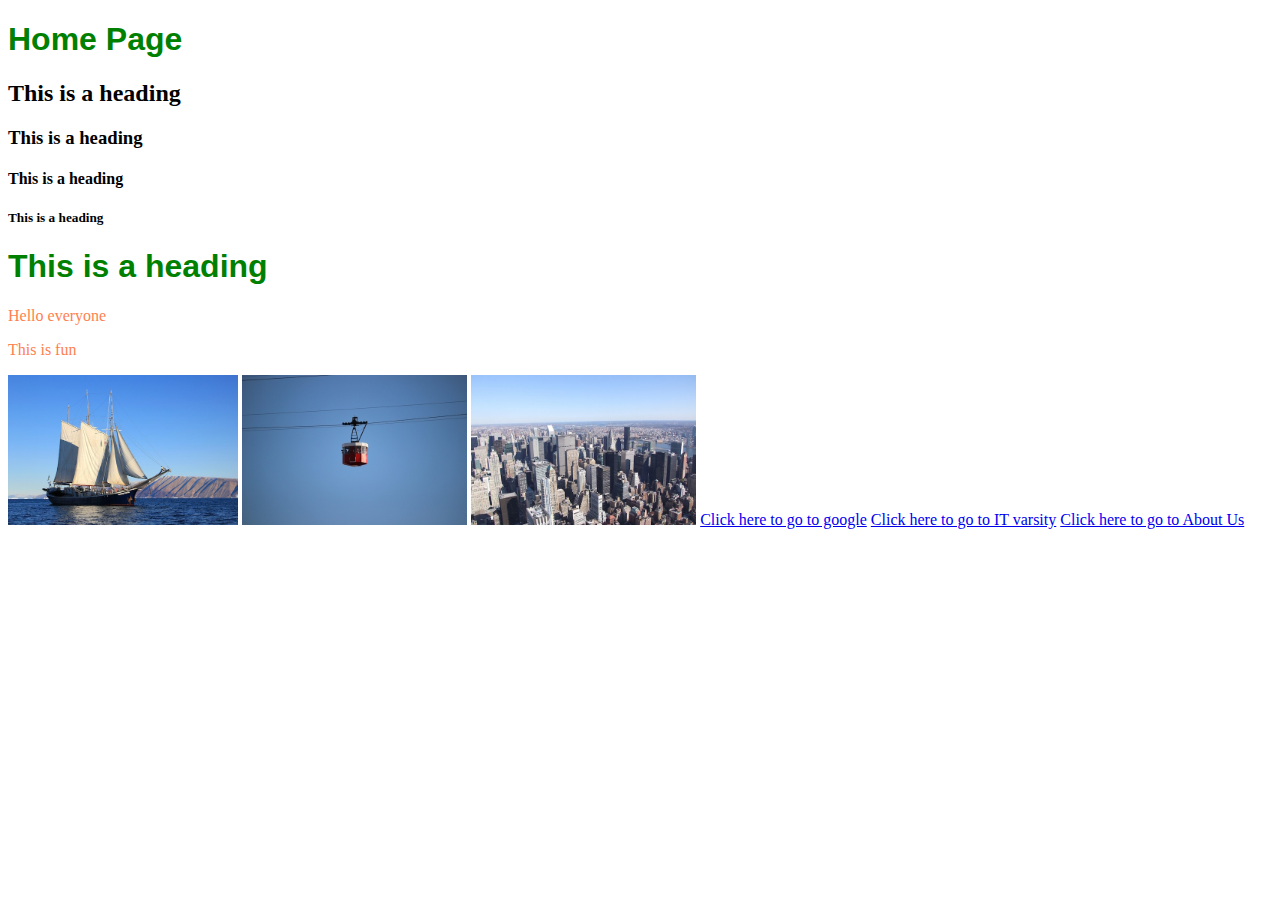
<file: index.html>
<!DOCTYPE html>
<html>
    <head>
        <link rel="stylesheet" href="style.css">
    </head>
    <body>
        <h1>Home Page</h1>
        <h2> This is a heading</h2>
        <h3>This is a heading</h3>
        <h4>This is a heading</h4>
        <h5>This is a heading</h5>
        <h1>This is a heading</h1>
        <p>Hello everyone</p>
        <p>This is fun</p>
        <a href="boat.html"><img src="images/boat.jpg" height="150" /></a>
        <img src="images/cablecar.jpg" height="150"/>
        <img src="images/city.jpg" height="150"/>

        <a href="http://www.google.com">Click here to go to google</a>
        <a href="http://www.itvarsity.org">Click here to go to IT varsity</a>
        <a href="about.html">Click here to go to About Us</a>
    </body>
</html>
</file>
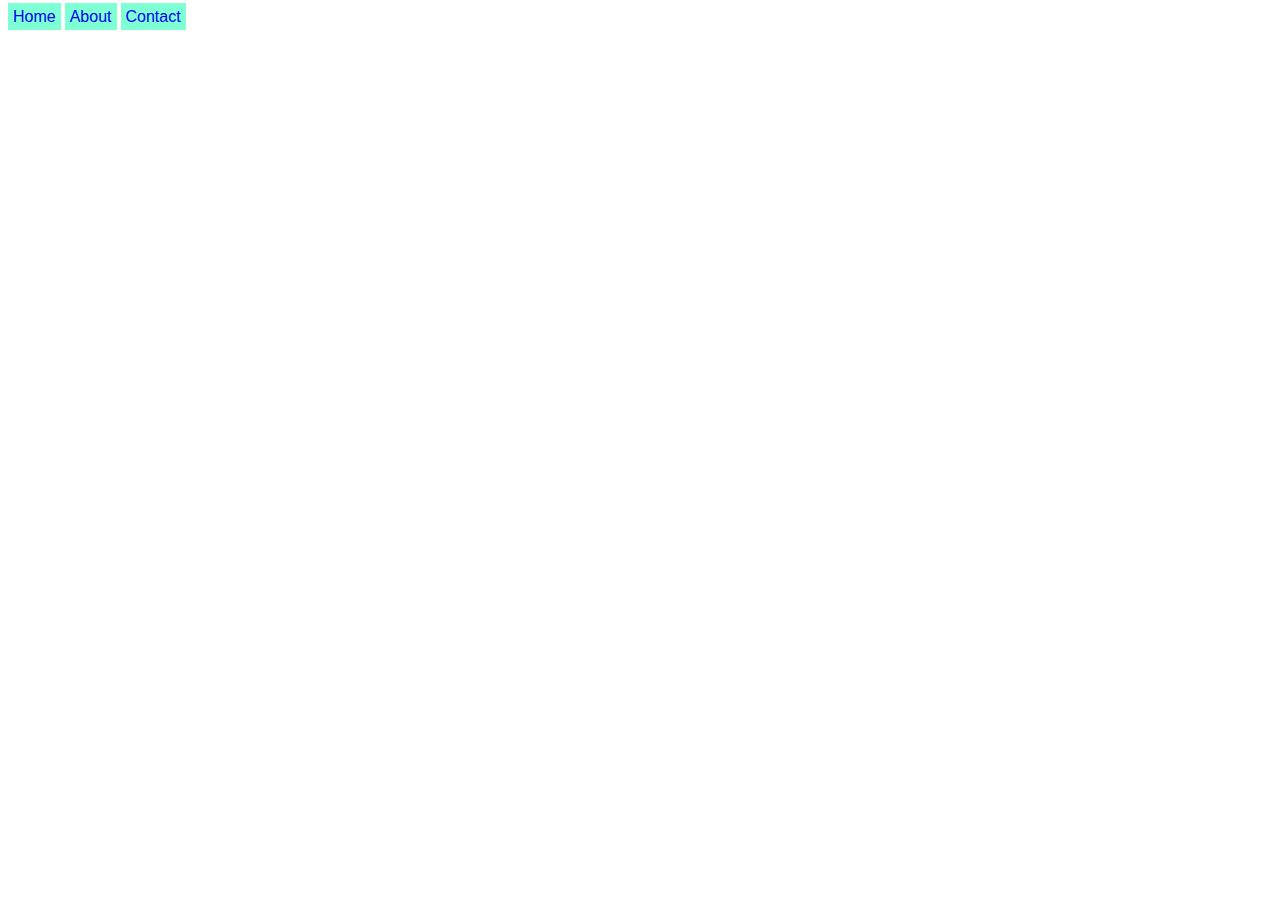
<file: links.html>
<!DOCTYPE html>
<html>
    <head>
        <link rel="stylesheet" href="style.css"
    </head>
    <body>
        <div id="menu-bar">
        <a href="index.html">Home</a>
        <a href="#">About</a>
        <a href="#">Contact</a></div>
    </body>
</html>
</file>
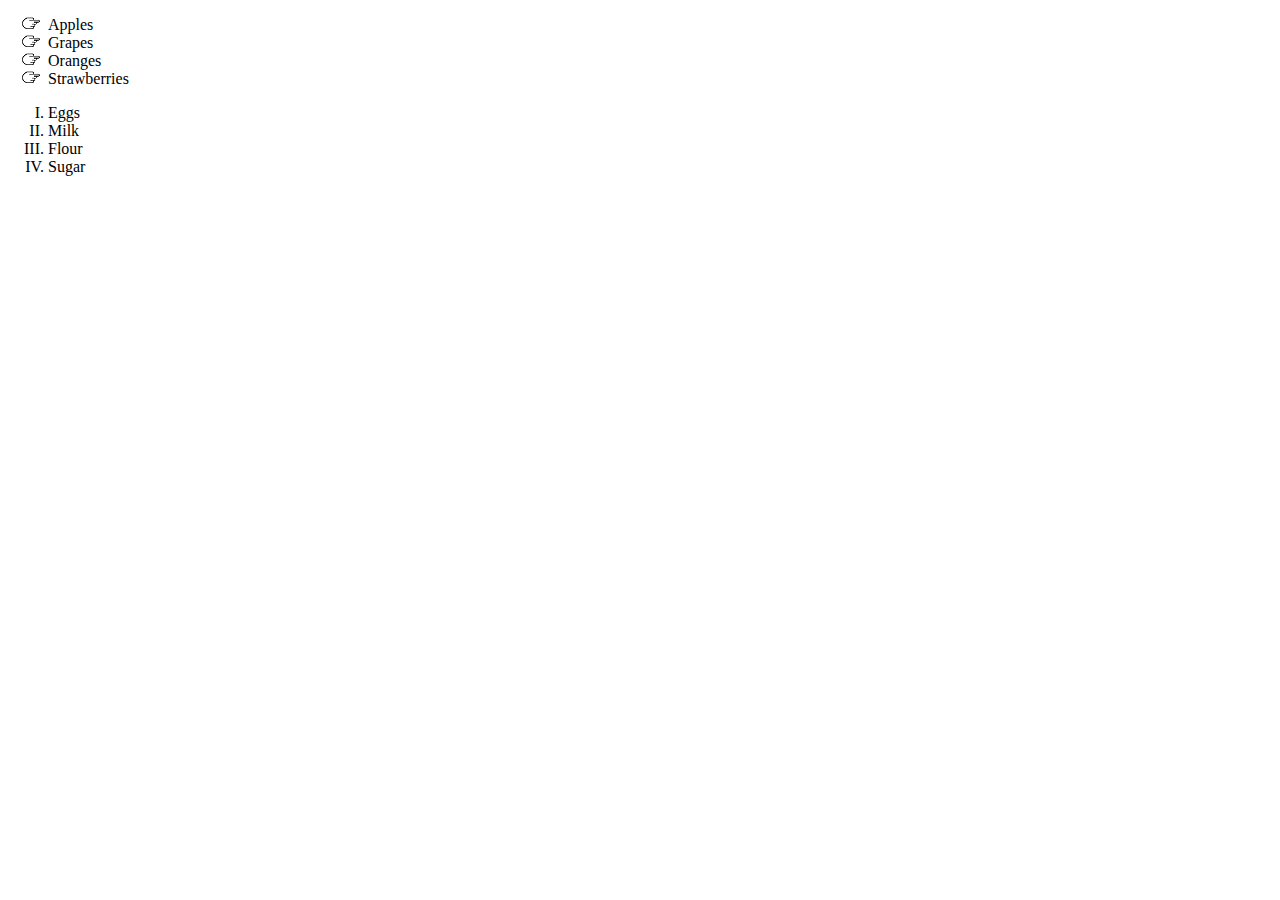
<file: lists.html>
<!DOCTYPE html>
<html>
    <head>
        <link rel="stylesheet" href="style.css">
    </head>
    <body>
        <ul>
<li>Apples</li>
<li>Grapes</li>
<li>Oranges</li>
<li>Strawberries</li>
        </ul>
        <ol>
            <li>Eggs</li>
            <li>Milk</li>
            <li>Flour</li>
            <li>Sugar</li>
        </ol>
    </body>
</html>
</file>
<file: style.css>
h1 {color:green;
font-family: sans-serif;
}
p{color:coral;
font-family: fantasy;
}
ul{list-style-image: url('images/pointer-icon.png');}

ol{list-style-type:upper-roman;}

#menu-bar a{font-family: Helvetica, sans-serif;
    text-decoration: none;
background-color: aquamarine;
padding: 5px;
}
#menu-bar a:hover{
    background-color: aqua;
    color: #ffffff;
}
</file>
